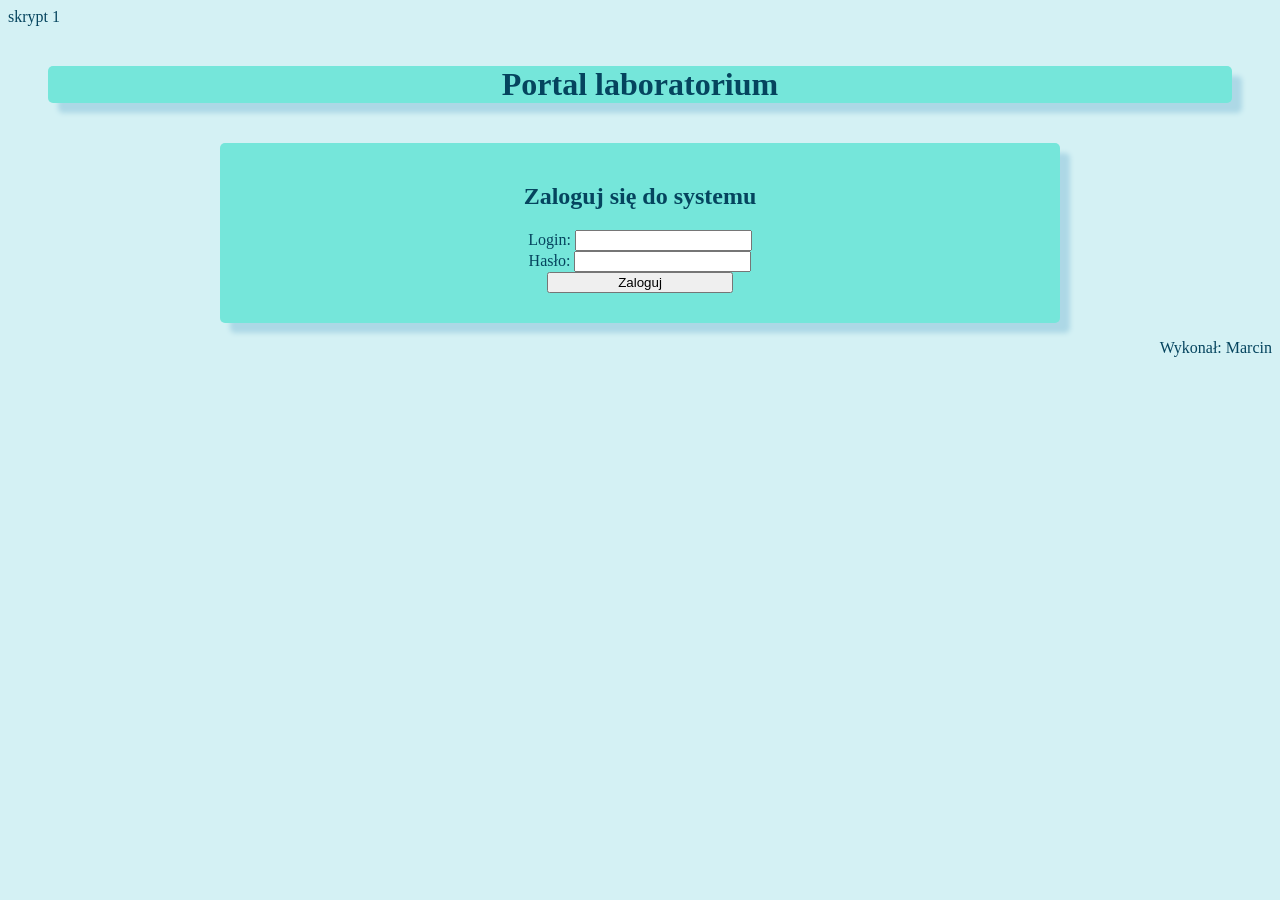
<file: index.html>
<!DOCTYPE html>
<html lang="pl">
<head>
    <meta charset="UTF-8">
    <meta name="viewport" content="width=device-width, initial-scale=1.0">
    <title>Zaloguj się</title>
    <link rel="stylesheet" href="styl.css">
</head>
<body>
    skrypt 1
    <header>
        <h1>Portal laboratorium</h1>
    </header>
    <main id="main-login">
        <h2>Zaloguj się do systemu</h2>
        <form method="post" action="login.php">
            <label for="login">Login:</label>
            <input type="text" id="login" name="login">
            <br>
            <label for="haslo">Hasło:</label>
            <input type="password" id="haslo" name="haslo">
            <br>
            <button type="submit">Zaloguj</button>
        </form>
    </main>
    <footer>
        <p>Wykonał: Marcin</p>
    </footer>
</body>
</html>
</file>
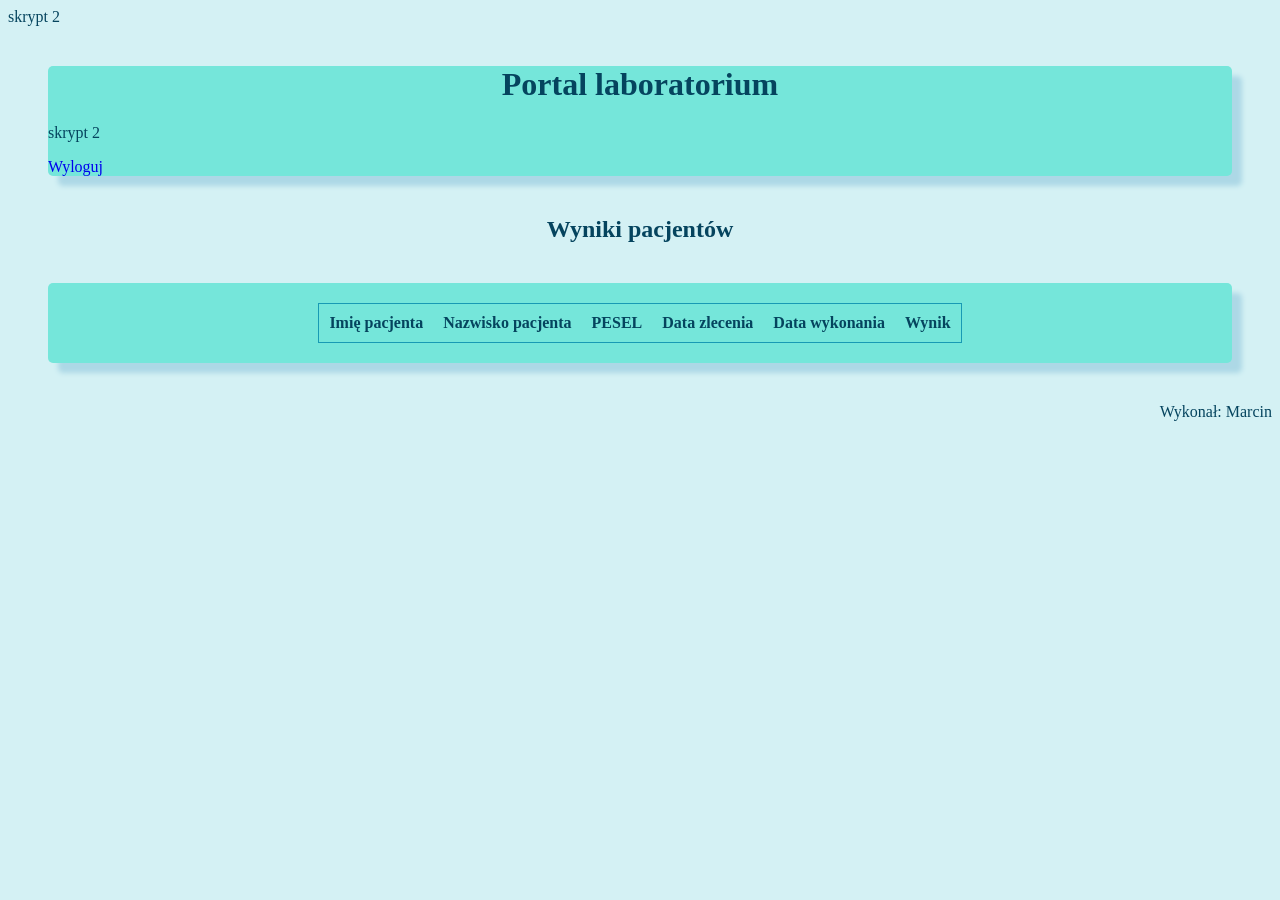
<file: wyniki.html>
<!DOCTYPE html>
<html lang="pl">
<head>
    <meta charset="UTF-8">
    <meta name="viewport" content="width=device-width, initial-scale=1.0">
    <title>Przeglądaj wyniki</title>
    <link rel="stylesheet" href="styl.css">
</head>
<body>
    skrypt 2
    <header>
        <h1>Portal laboratorium</h1>
        <p>skrypt 2</p>
        <p><a href="wyloguj.php">Wyloguj</a></p>
    </header>
    <main>
        <h2>Wyniki pacjentów</h2>
        <div id="tabela">
            <table>
                <thead>
                    <tr>
                        <th>Imię pacjenta</th>
                        <th>Nazwisko pacjenta</th>
                        <th>PESEL</th>
                        <th>Data zlecenia</th>
                        <th>Data wykonania</th>
                        <th>Wynik</th>
                    </tr>
                </thead>
                <tr>

                </tr>
            </table>
        </div>
    </main>
    <footer>
        <p>Wykonał: Marcin</p>
    </footer>
</body>
</html>
</file>
<file: styl.css>
body{
    font-family: 'Verdana','sans-serif';
    background-color: #D4F1F4;
    color: #05445E;
}
#main-login{
    width: 50em;
    margin: auto;
    padding: 20px;
}
footer{
    text-align: right;
}
header{
    margin: 40px;
}
#tabela{
    margin: 40px;
    padding: 20px;
}
#main-login,header,#tabela{
    background-color: #75E6DA;
    border-radius: 5px;
    box-shadow: 10px 10px 5px lightblue;
}
h1,h2,form{
    text-align: center;
}
form{
    margin: 10px;
}
button{
    width: 14em;
}
table{
    margin: auto;
    border-collapse: collapse;
}
table,tr{
    border: 1px solid #189AB4;
}
th,td{
    padding: 10px;
}
a{
    text-decoration: none;
}
tr:hover{
    background-color: rgba(255, 255, 255, 0.8);
}
</file>
